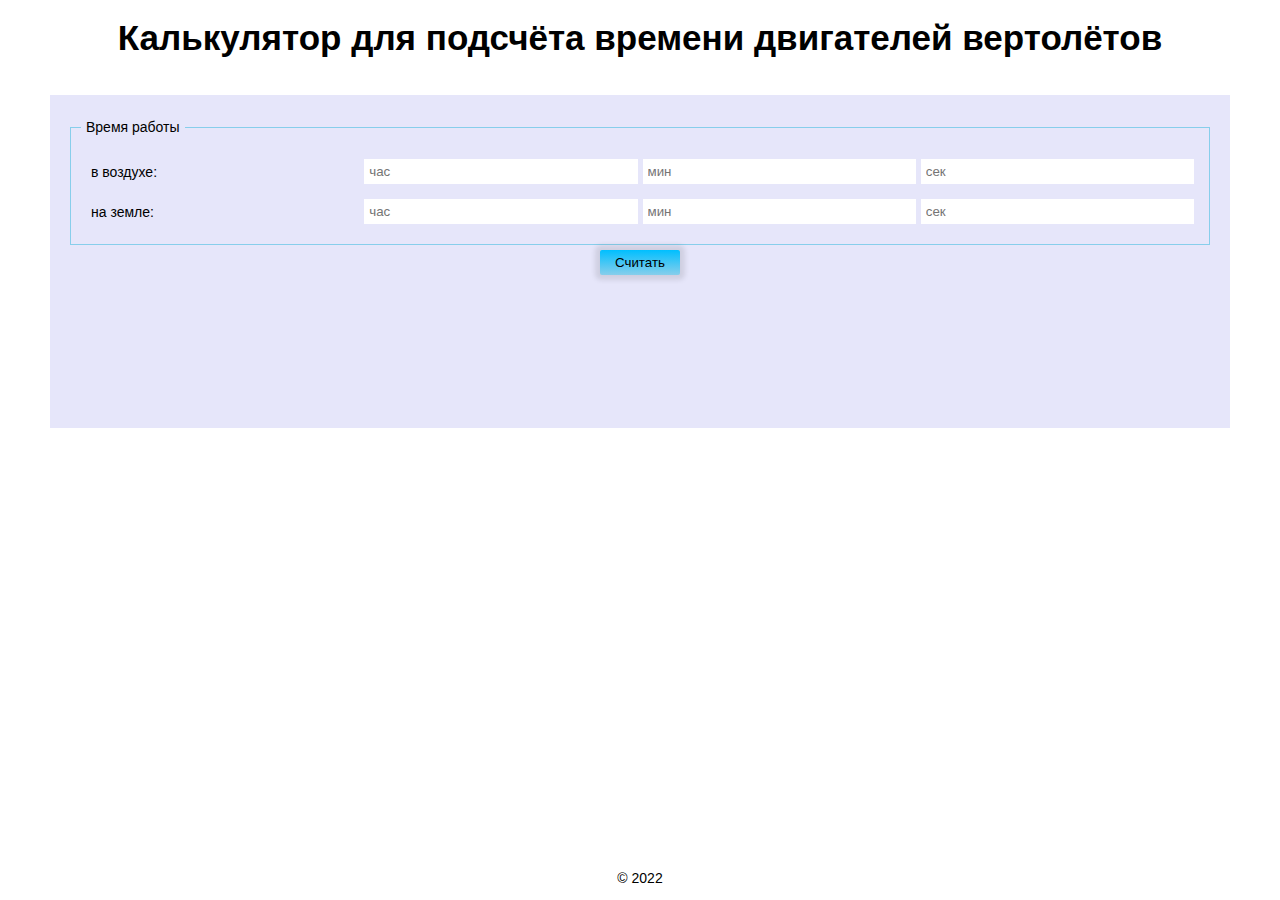
<file: fhn1/index.html>
<!DOCTYPE html><html lang="en"><head>    <meta charset="UTF-8">    <meta http-equiv="X-UA-Compatible" content="IE=edge">    <meta name="viewport" content="width=device-width, initial-scale=1.0">    <meta name="author" content="Fidan Ismayilova">    <meta name="description" content="Helicopter Engine Timing Calculator">    <meta name="keywords" content="calculator, time, helicopter, engine">    <meta property="og:type" content="website">    <meta property="og:site_name" content="helicopter-time-calc">    <meta property="og:title" content="Helicopter Engine Timing Calculator">    <meta property="og:description" content="Helicopter Engine Timing Calculator">    <meta property="og:url" content="https://github.com/fidan-ismailova/helicopter-time-calc/">    <title></title>    <link rel="stylesheet" href="./css/style.min.css"></head><body>    <div class="wrapper">        <header class="header">            <div class="header__body container">                <h1 class="header__title">                    Калькулятор для подсчёта времени двигателей вертолётов                </h1>            </div>        </header>        <main class="main">            <div class="main__body container">                <form class="calc">                    <fieldset class="calc__input">                        <legend class="calc__title">Время работы</legend>                        <div class="calc__table">                            <label class="calc__title">в воздухе:</label>                            <input type="number" id="hour-air">                            <input type="number" id="min-air">                            <input type="number" id="sec-air">                        </div>                        <div class="calc__table">                            <label class="calc__title">на земле:</label>                            <input type="number" id="hour-ground">                            <input type="number" id="min-ground">                            <input type="number" id="sec-ground">                        </div>                    </fieldset>                    <button class="calc__btn">Считать</button>                    <fieldset class="calc__output">                        <legend class="calc__title">Общее время</legend>                        <div class="calc__table">                            <label class="calc__title">для планера:</label>                            <div class="output" id="hour-full"></div>                            <div class="output" id="min-full"></div>                            <div class="output" id="sec-full"></div>                        </div>                        <div class="calc__table">                            <label class="calc__title">для двигателя:</label>                            <div class="output" id="hour-round"></div>                            <div class="output" id="min-round"></div>                            <div class="output" id="sec-round"></div>                        </div>                    </fieldset>                </form>            </div>        </main>        <footer class="footer">            <div class="footer__body container">                <p>&copy; 2022</p>            </div>        </footer>    </div>    <script src="./js/script.min.js"></script></body></html>
</file>
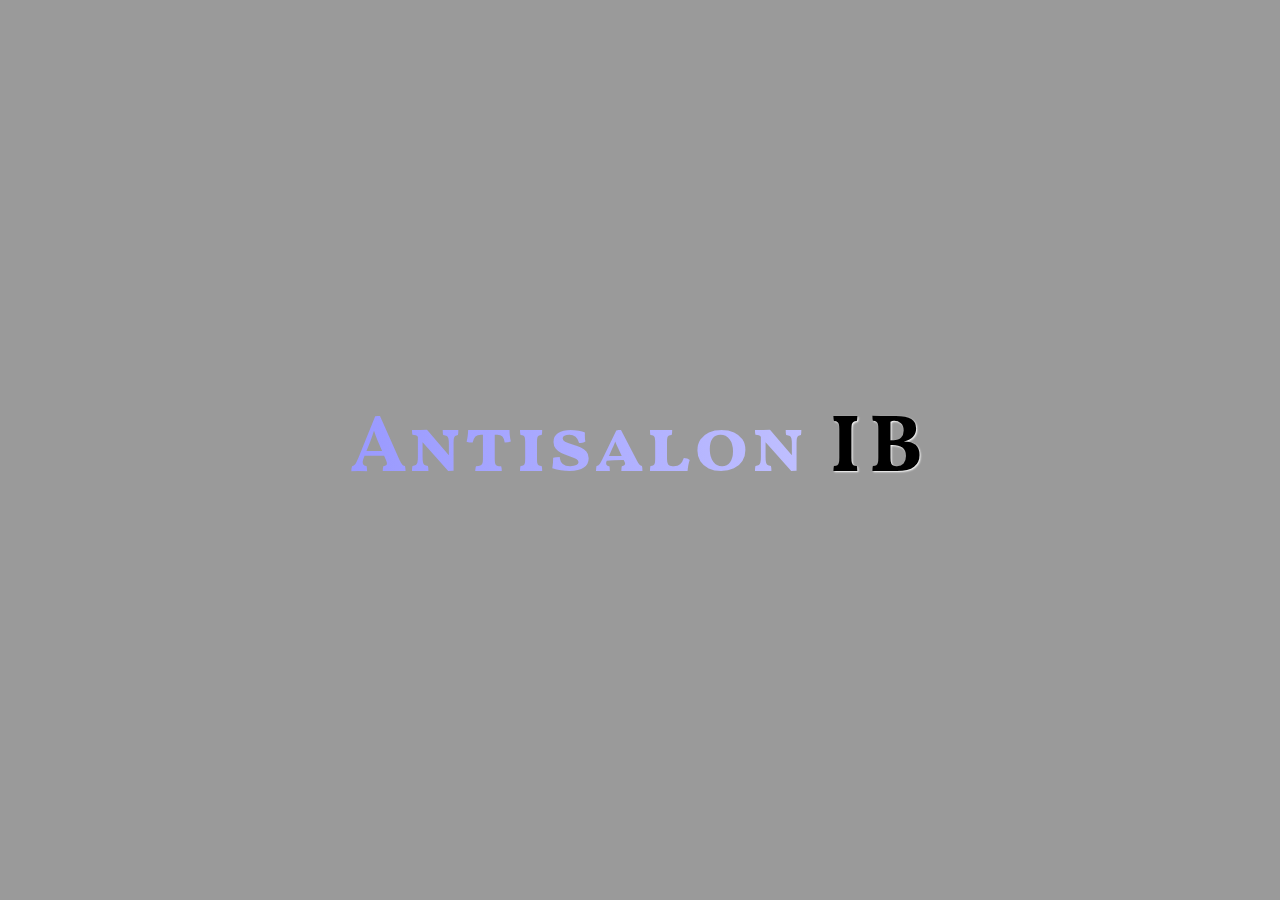
<file: irinka/index.html>
<!DOCTYPE html>

<html>
  <head>
    <meta charset="utf-8" />
    <meta name="viewport" content="width=device-width, initial-scale=1.0" />
    <title>Irina Babayeva</title>
    <link href='https://fonts.googleapis.com/css?family=Courier%20Prime' rel='stylesheet' />
    <link href='https://fonts.googleapis.com/css?family=Special%20Elite' rel='stylesheet' />
    <link href='https://fonts.googleapis.com/css?family=Changa' rel='stylesheet' />
	  
    <link href='https://fonts.googleapis.com/css?family=Cormorant%20SC' rel='stylesheet' />
    <link href='https://fonts.googleapis.com/css?family=Alegreya%20SC' rel='stylesheet' />
    <link href='https://fonts.googleapis.com/css?family=Spectral%20SC' rel='stylesheet' />
    <link href='https://fonts.googleapis.com/css?family=Vollkorn%20SC' rel='stylesheet' />
	  
    <link href='https://fonts.googleapis.com/css?family=Oswald' rel='stylesheet' />
    <style>
      *{
        margin:0;
        padding:0;
        border:0;
      }
      .wrapper{
	      	min-height: 100vh;
		display: flex;
	      z-index: 0;
	}
	    .wrapper:before{
			z-index: 1;
			content: '';
			position:absolute;
			top: 0px;
			left: 0;
			width: 100%;
			height: 100%;
			background-image: url('https://scontent.fgyd5-1.fna.fbcdn.net/v/t1.6435-9/77200357_803686073402550_6010391428889313280_n.jpg?_nc_cat=102&ccb=1-3&_nc_sid=e3f864&_nc_ohc=XeFMugZOfhwAX_Jp_sD&_nc_ht=scontent.fgyd5-1.fna&oh=92c12c6acfcfeab060d5ed52adfcabb4&oe=60D98721');
			background-position: center;
			overflow: auto;
			background-size: cover;
			background-repeat: no-repeat;
			background-attachment: fixed;
		}
		.wrapper:after{
			z-index: 1;
			content: '';
			position:absolute;
			top: 0px;
			left: 0;
			width: 100%;
			height: 100%;
			background-color: rgba(54, 54, 54, 0.5);
		}
      .main{
        display: flex;
        flex: 1 1 auto;
        flex-direction: column;
        justify-content: center;
        width: 100%;
        padding:0 20px;
        z-index: 20;
	      opacity:1;
      }
	    .gradient{
		    padding:0 1% 0 0;
		    background-image: linear-gradient(-90deg, #EADEDB, #BC70A4, #ccccff, #9999ff);
		    opacity:0.8;
	    }
	    .gradient > .mix{
		    margin:0 1% 0 0;
		    padding:0 1%;
		    background-color: white;
		    mix-blend-mode: screen;
	    }
      .main__title1, .main__title2, .main__title3, .main__title4{
        margin: 20px 0;
        /*color:#111;*/
	      color:#000;
        font-weight: bold;
        font-size: calc(32px + 48 * (100vw / 1280));
        letter-spacing: 0.1em;
        text-shadow: 1px 1px 2px #fff;
        text-align: center;
      }
      .main__title1{
        font-family: 'Courier Prime', monospace;
      }
      .main__title2{
        font-family: 'Special Elite', monospace;
      }
      .main__title3{
        font-family: 'Changa', monospace;
      }
      .main__title4{
	      /*font-family: "Oswald","Impact",sans-serif;*/
	      font-family: 'Vollkorn SC', serif;
      }
      @media (max-width:767px){
        .main__title1, .main__title2, .main__title3, .main__title4{
          font-size: calc(32px + 81.6 * ((100vw - 320px) / 1280));
        }
      }
    .gradient-text{
        font-family: 'Vollkorn SC', serif;
	    text-shadow:none;
	    letter-spacing:0;
	    background-image: linear-gradient(-90deg, #EADEDB, #BC70A4, #ccccff, #9999ff);
	    background-clip: text;
	    -webkit-background-clip: text;
	    -webkit-text-fill-color: transparent;
	    background-size: 400% 100%;
	    animation: gradient 8s ease infinite;
    }
	    @keyframes gradient {
		    0% {
			    background-position: 0 50%;
		    }
		    50% {
			    background-position: 100% 50%;
		    }
		    100% {
			    background-position: 0 50%;
		    }
	    }
    </style>
  </head>
  
  <body>
    <div class="wrapper">
      <div class="main">
	      <!--div class="main__title1">1<span class="gradient"><span class="mix">Antisalon</span>IB</span></div>
	      <div class="main__title2">2<span class="gradient"><span class="mix">Antisalon</span>IB</span></div>
	      <div class="main__title3">3<span class="gradient"><span class="mix">Antisalon</span>IB</span></div-->
	      <h2 class="main__title4"><span class="gradient-text">Antisalon</span> IB</h2>
      </div>
    </div>
  </body>
</html>
</file>
<file: fhn1/css/style.min.css>
*,:after,:before{margin:0;padding:0;border:0;-webkit-box-sizing:border-box;-moz-box-sizing:border-box;box-sizing:border-box}body,html{height:100%;font-size:14px;color:#000;line-height:1;font-family:Arial,Helvetica,sans-serif;font-weight:400;background-color:#fff;overflow-x:hidden}h1,h2,h3,h4,h5,h6{font-size:inherit;font-weight:400}a{text-decoration:none;-webkit-transition:all .3s ease-in-out;-o-transition:all .3s ease-in-out;transition:all .3s ease-in-out}button,input,textarea{font-family:inherit}button{cursor:pointer;-webkit-transition:all .3s ease-in-out;-o-transition:all .3s ease-in-out;transition:all .3s ease-in-out}.wrapper{display:-webkit-box;display:-webkit-flex;display:-ms-flexbox;display:flex;-webkit-box-orient:vertical;-webkit-box-direction:normal;-webkit-flex-direction:column;-ms-flex-direction:column;flex-direction:column;min-height:100vh}.container{max-width:1200px;padding:0 10px;margin:0 auto}.header__body{padding:20px 0;display:-webkit-box;display:-webkit-flex;display:-ms-flexbox;display:flex;-webkit-box-align:center;-webkit-align-items:center;-ms-flex-align:center;align-items:center;-webkit-box-pack:justify;-webkit-justify-content:space-between;-ms-flex-pack:justify;justify-content:space-between;-webkit-box-pack:center;-webkit-justify-content:center;-ms-flex-pack:center;justify-content:center}.header__title{padding:0 10px;font-weight:700;font-size:2.5rem;text-align:center}.main{-webkit-box-flex:1;-webkit-flex:1 1 auto;-ms-flex:1 1 auto;flex:1 1 auto;padding:10px 0}.main__body{display:-webkit-box;display:-webkit-flex;display:-ms-flexbox;display:flex;-webkit-box-align:center;-webkit-align-items:center;-ms-flex-align:center;align-items:center;-webkit-box-pack:justify;-webkit-justify-content:space-between;-ms-flex-pack:justify;justify-content:space-between;-webkit-box-align:start;-webkit-align-items:flex-start;-ms-flex-align:start;align-items:flex-start;-webkit-justify-content:space-around;-ms-flex-pack:distribute;justify-content:space-around;padding:10px}.main__body .calc{background-color:#e6e6fa;padding:20px;width:100%;display:-webkit-box;display:-webkit-flex;display:-ms-flexbox;display:flex;-webkit-box-align:center;-webkit-align-items:center;-ms-flex-align:center;align-items:center;-webkit-box-pack:justify;-webkit-justify-content:space-between;-ms-flex-pack:justify;justify-content:space-between;-webkit-box-orient:vertical;-webkit-box-direction:normal;-webkit-flex-direction:column;-ms-flex-direction:column;flex-direction:column}.main__body .calc__input,.main__body .calc__output{width:100%;padding:10px;border:1px solid #87ceeb}.main__body .calc__title{padding:5px}.main__body .calc__table{margin:5px 0;padding:5px;display:grid;grid-template-columns:1fr 1fr 1fr 1fr;grid-gap:5px;-webkit-box-align:center;-webkit-align-items:center;-ms-flex-align:center;align-items:center}.main__body .calc input[type=number]{width:100%;padding:5px}.main__body .calc .output{background-color:#fff;padding:5px}.main__body .calc__btn{padding:5px 15px;margin:5px 0;border-radius:2px;-webkit-box-shadow:0 0 5px 5px rgba(0,0,0,.1);box-shadow:0 0 5px 5px rgba(0,0,0,.1);background-image:-webkit-gradient(linear,left bottom,left top,from(skyblue),to(deepskyblue));background-image:-webkit-linear-gradient(bottom,#87ceeb,#00bfff);background-image:-o-linear-gradient(bottom,#87ceeb,#00bfff);background-image:linear-gradient(0deg,#87ceeb,#00bfff)}.main__body .calc__btn:hover{background-image:-webkit-gradient(linear,left top,left bottom,from(lightskyblue),to(dodgerblue));background-image:-webkit-linear-gradient(top,#87cefa,#1e90ff);background-image:-o-linear-gradient(top,#87cefa,#1e90ff);background-image:linear-gradient(180deg,#87cefa,#1e90ff)}.footer__body{padding:15px 0;display:-webkit-box;display:-webkit-flex;display:-ms-flexbox;display:flex;-webkit-box-align:center;-webkit-align-items:center;-ms-flex-align:center;align-items:center;-webkit-box-pack:justify;-webkit-justify-content:space-between;-ms-flex-pack:justify;justify-content:space-between;-webkit-box-pack:center;-webkit-justify-content:center;-ms-flex-pack:center;justify-content:center}.footer p{padding:0 10px}@media (max-width:1200px){.container{width:100%}}@media (max-width:767px){.main__body{-webkit-box-orient:vertical;-webkit-box-direction:normal;-webkit-flex-direction:column;-ms-flex-direction:column;flex-direction:column;-webkit-box-align:center;-webkit-align-items:center;-ms-flex-align:center;align-items:center}}
</file>
